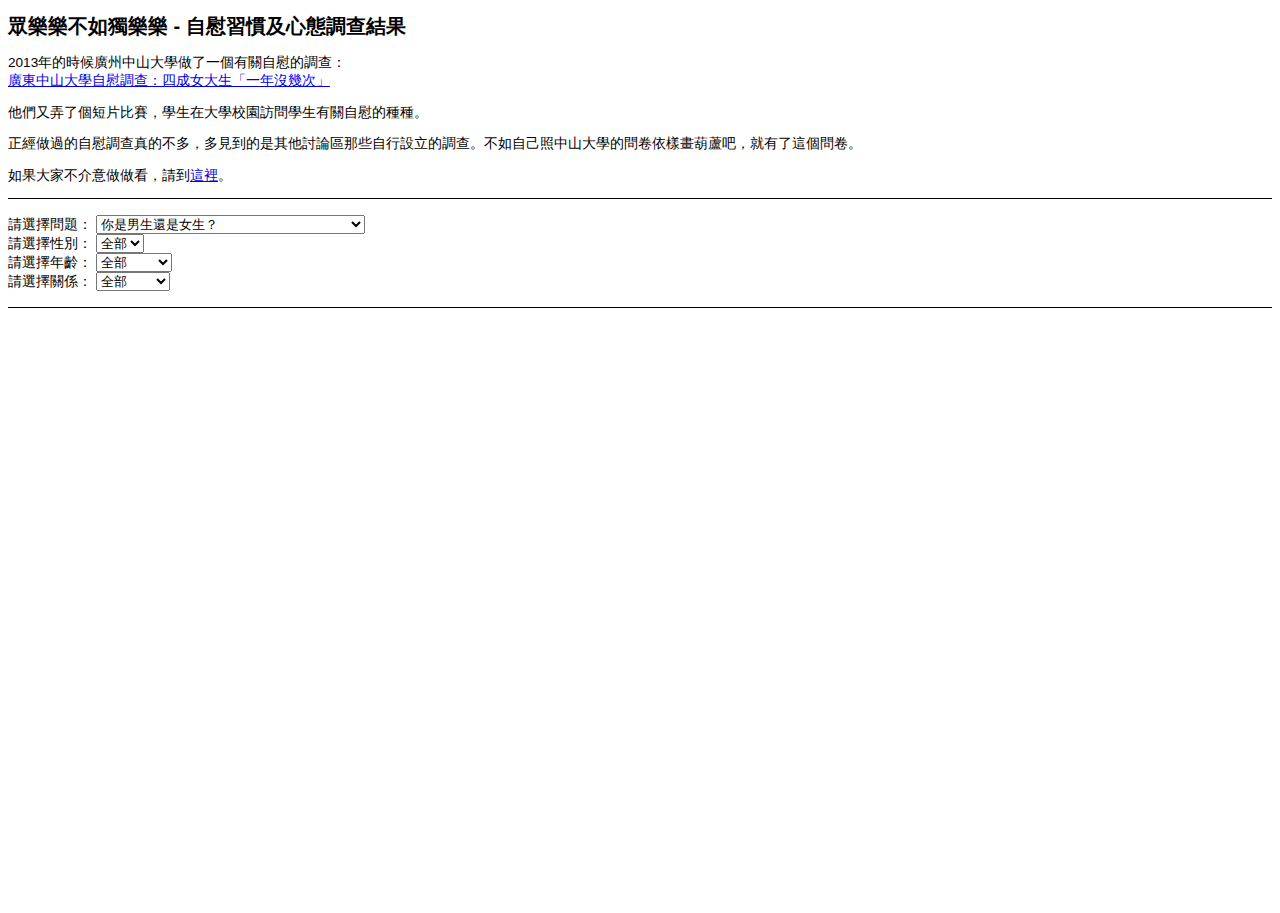
<file: index.html>
<!doctype html>
<html>

<head>
    <title>眾樂樂不如獨樂樂 - 自慰習慣及心態調查結果</title>
    <meta charset="utf-8" />
    <meta name="viewport" content="width=device-width, initial-scale=1.0, maximum-scale=1.0, user-scalable=no" />
    <link rel="stylesheet" href="css/style.css" />
    <link rel="stylesheet" href="https://cdn.datatables.net/1.10.22/css/jquery.dataTables.min.css" />
</head>

<body>
    <div id="intro">
        <h1>眾樂樂不如獨樂樂 - 自慰習慣及心態調查結果</h1>
        <p>2013年的時候廣州中山大學做了一個有關自慰的調查：
            <br/>
            <a href="http://www.ettoday.net/news/20130619/226025.htm" target="_blank">廣東中山大學自慰調查：四成女大生「一年沒幾次」</a></p>
        <p>他們又弄了個短片比賽，學生在大學校園訪問學生有關自慰的種種。</p>
        <p>正經做過的自慰調查真的不多，多見到的是其他討論區那些自行設立的調查。不如自己照中山大學的問卷依樣畫葫蘆吧，就有了這個問卷。</p>
        <p>如果大家不介意做做看，請到<a href="http://bit.ly/14Tb7Ns" target="_blank">這裡</a>。</p>
    </div>
    <div id="controls">
        <label for="questions">請選擇問題：</label>
        <select id="questions">
            <option value="q1" selected>你是男生還是女生？</option>
            <option value="q2">你現在幾歲？</option>
            <option value="q3">你有沒有自慰過？</option>
            <option value="q4">自慰的頻率是多少？</option>
            <option value="q5">最近一次自慰的時間是？</option>
            <option value="q6">你通常在那兒自慰？</option>
            <option value="q7">你有否試過給其他人撞破過？</option>
            <option value="q8">你通常用甚麼自慰？</option>
            <option value="q9">自慰時有沒有性幻想的對象？</option>
            <option value="q10">如果你有性幻想的對象，那個對象通常是？</option>
            <option value="q11">你是怎樣懂得自慰呢？</option>
            <option value="q12">你認識的人是否知道你會自慰？</option>
            <option value="q13">你怎樣看自慰這行為？</option>
            <option value="q14">你有伴侶嗎？</option>
            <option value="q15">如果你的伴侶會自慰，你會怎樣看？</option>
        </select>
    </div>
    <div id="filters">
        <label for="gender">請選擇性別：</label>
        <select id="gender">
            <option value="全部" selected>全部</option>
            <option value="男生">男生</option>
            <option value="女生">女生</option>
        </select>
        <br/>
        <label for="age">請選擇年齡：</label>
        <select id="age">
            <option value="全部" selected>全部</option>
            <option value="小過10歲">小過10歲</option>
            <option value="10 - 14">10-14歲</option>
            <option value="15 - 19">15-19歲</option>
            <option value="20 - 24">20-24歲</option>
            <option value="25 - 29">25-29歲</option>
            <option value="30 - 34">30-34歲</option>
            <option value="35 - 39">35-39歲</option>
            <option value="40 - 44">40-44歲</option>
            <option value="45 - 49">45-49歲</option>
            <option value="50 - 54">50-54歲</option>
            <option value="55 - 59">55-59歲</option>
            <option value="60 - 64">60-64歲</option>
            <option value="大過64歲">大過64歲</option>
        </select>
        <br/>
        <label for="relation">請選擇關係：</label>
        <select id="relation">
            <option value="全部" selected>全部</option>
            <option value="沒有">沒有伴侶</option>
            <option value="情侶關係">情侶關係</option>
            <option value="夫妻關係">夫妻關係</option>
            <option value="離婚">離婚</option>
        </select>
    </div>
    <div id="result">
        <div id="chart"></div>
        <table id="details" class="display compact stripe" width="100%"></table>
        <div id="message"></div>
    </div>
    <script src="https://code.jquery.com/jquery-3.5.1.min.js" integrity="sha256-9/aliU8dGd2tb6OSsuzixeV4y/faTqgFtohetphbbj0=" crossorigin="anonymous"></script>
    <script src="https://d3js.org/d3.v6.min.js"></script>
    <script src="js/d3pie.min.js"></script>
    <script src="https://cdn.datatables.net/1.10.22/js/jquery.dataTables.min.js"></script>
    <script src="js/logic.js"></script>
    <script async defer src="https://apis.google.com/js/api.js" onload="this.onload=function(){};handleClientLoad()" onreadystatechange="if (this.readyState === 'complete') this.onload()">
    </script>
</body>

</html>
</file>
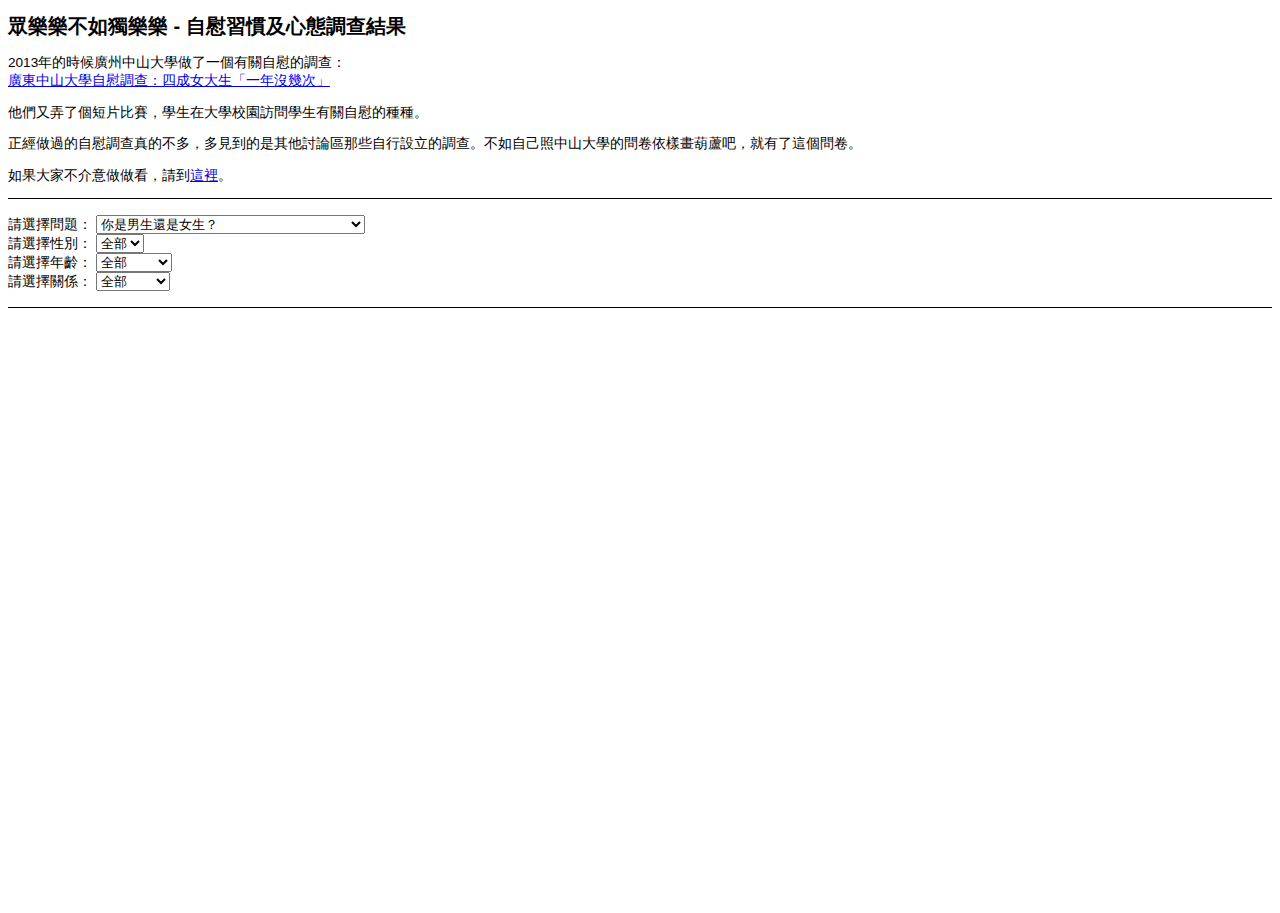
<file: lihkg.html>
<!doctype html>
<html>
<head>
	<title>眾樂樂不如獨樂樂 - 自慰習慣及心態調查結果 (連登版)</title>
	<meta charset="utf-8">
	<meta name="viewport" content="width=device-width, initial-scale=1.0, maximum-scale=1.0, user-scalable=no" />
	<meta http-equiv="refresh" content="0; url=index.html">
	<script>
		(function(i,s,o,g,r,a,m){i['GoogleAnalyticsObject']=r;i[r]=i[r]||function(){
			(i[r].q=i[r].q||[]).push(arguments)},i[r].l=1*new Date();a=s.createElement(o),
			m=s.getElementsByTagName(o)[0];a.async=1;a.src=g;m.parentNode.insertBefore(a,m)
		})(window,document,'script','https://www.google-analytics.com/analytics.js','ga');

		ga('create', 'UA-93946461-1', 'auto');
		ga('send', 'pageview');
	</script>
</head>
<body>
	<div id="intro">
		<h1>眾樂樂不如獨樂樂 - 自慰習慣及心態調查結果 (連登版)</h1>
		<p>所有調查數據可以到<a href="index.html">主要結果頁面</a>收看。</p>
	</div>
</body>
</html>
</file>
<file: css/style.css>
body {
	font-family: sans-serif;
}
html, body {
	height: 100%;
}
h1 {
	font-size: 1.25em;
}
p, label {
	font-size: 0.85em;
}
#intro, #filters {
	border-bottom: 1px solid black;
}
#controls {
	padding-top: 1em;
}
#filters {
	padding-bottom: 1em;
}
#chart > svg {
	min-height: 200px;
}
</file>
